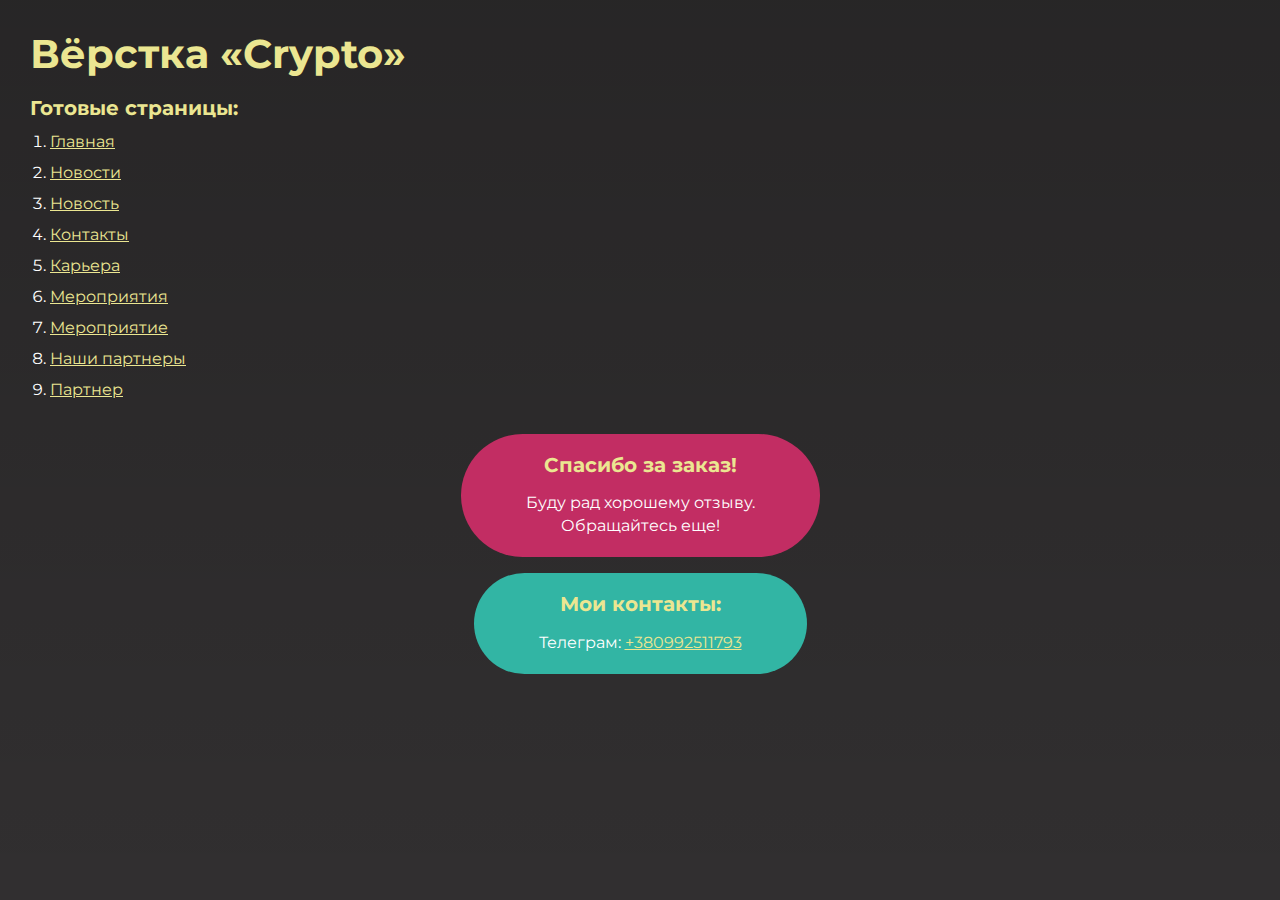
<file: index.html>
<!DOCTYPE html>
<html>

<head>
	<meta charset="UTF-8">
	<meta name="viewport" content="width=device-width, initial-scale=1.0">
	<title>Верстка «crypto»</title>
</head>

<body>
	<div class="rootpage">
		<h1>Вёрстка «Crypto»</h1>

		<h2>Готовые страницы:</h2>
		<ol class="rootpage__list">
			<li><a target="_blank" href="home.html">Главная</a></li>
			<li><a target="_blank" href="news.html">Новости</a></li>
			<li><a target="_blank" href="news-alone.html">Новость</a></li>
			<li><a target="_blank" href="contacts.html">Контакты</a></li>
			<li><a target="_blank" href="career.html">Карьера</a></li>
			<li><a target="_blank" href="events.html">Мероприятия</a></li>
			<li><a target="_blank" href="event.html">Мероприятие</a></li>
			<li><a target="_blank" href="partners.html">Наши партнеры</a></li>
			<li><a target="_blank" href="partner.html">Партнер</a></li>
		</ol>


		<div class="rootpage__tnx">
			<h2>Спасибо за заказ!</h2>
			<p>Буду рад хорошему отзыву.</p>
			<p>Обращайтесь еще!</p>
		</div>
		<div class="rootpage__contacts">
			<h2>Мои контакты:</h2>
			<p>Телеграм: <a href="tel:+380992511793">+380992511793</a></p>
		</div>
	</div>
</body>
<style>
	@charset "UTF-8";
	@import url("https://fonts.googleapis.com/css?family=Montserrat:regular,700&display=swap");

	*,
	*::before,
	*::after {
		padding: 0px;
		margin: 0px;
		border: 0px;
		box-sizing: border-box;
	}

	html,
	body {
		height: 100%;
		margin: 0;
		padding: 0;
		min-width: 320px;
		width: 100%;
		color: #fff;
		background: linear-gradient(180deg, rgba(0, 0, 0, 0.2) 0%, rgba(0, 0, 0, 0) 100%), #312F30;
	}

	body {
		font-family: Montserrat;
		font-size: 100%;
		line-height: 1;
		font-size: 1rem;
	}

	a {
		text-decoration: underline;
		color: #ebe691
	}

	a:visited {
		text-decoration: underline;
		color: #aaa768;
	}

	a:hover {
		text-decoration: none;
	}

	ul li {
		list-style: none;
	}

	img {
		vertical-align: top;
	}

	.wrapper {
		width: 100%;
		min-height: 100%;
		overflow: hidden;
	}

	.rootpage {
		padding: 30px;
		display: flex;
		flex-direction: column;
		align-items: flex-start;
	}

	@media (max-width: 767px) {
		.rootpage {
			padding: 30px 15px;
		}
	}

	h1 {
		text-align: center;
		color: #ebe691;
		font-size: 2.5rem;
		line-height: 120%;
		margin: 0px 0px 1.25rem 0px;
	}

	@media (max-width: 767px) {
		h1 {
			text-align: center;
			font-size: 1.85rem;
			margin: 0px 0px 1.25rem 0px;
		}
	}

	h2 {
		color: #ebe691;
		font-size: 1.25rem;
		margin: 0px 0px 1rem 0px;
	}

	@media (max-width: 767px) {
		h2 {
			font-size: 1.125rem;
			margin: 0px 0px 1rem 0px;
		}
	}

	.rootpage__info {
		line-height: 140%;
		margin: 0px 0px 1.5rem 0px;
	}

	.rootpage__list {
		margin: 0px 0px 2.25rem 1.25rem;
	}

	.rootpage__list li:not(:last-child) {
		margin: 0px 0px 15px 0px;
	}

	.rootpage__contacts,
	.rootpage__tnx {
		border-radius: 200px;
		padding: 20px 65px;
		line-height: 140%;
	}

	@media (max-width: 767px) {

		.rootpage__contacts,
		.rootpage__tnx {
			border-radius: 40px;
			padding: 20px;
		}
	}

	.rootpage__contacts {
		background: #32b5a4;
		margin: 0 auto;
		text-align: center;
	}

	.rootpage__contacts a {
		color: #ebe691;

	}

	.rootpage__tnx {
		text-align: center;
		background: #c22d63;

		margin: 0 auto;
		margin-bottom: 1em;
	}
</style>

</html>
</file>
